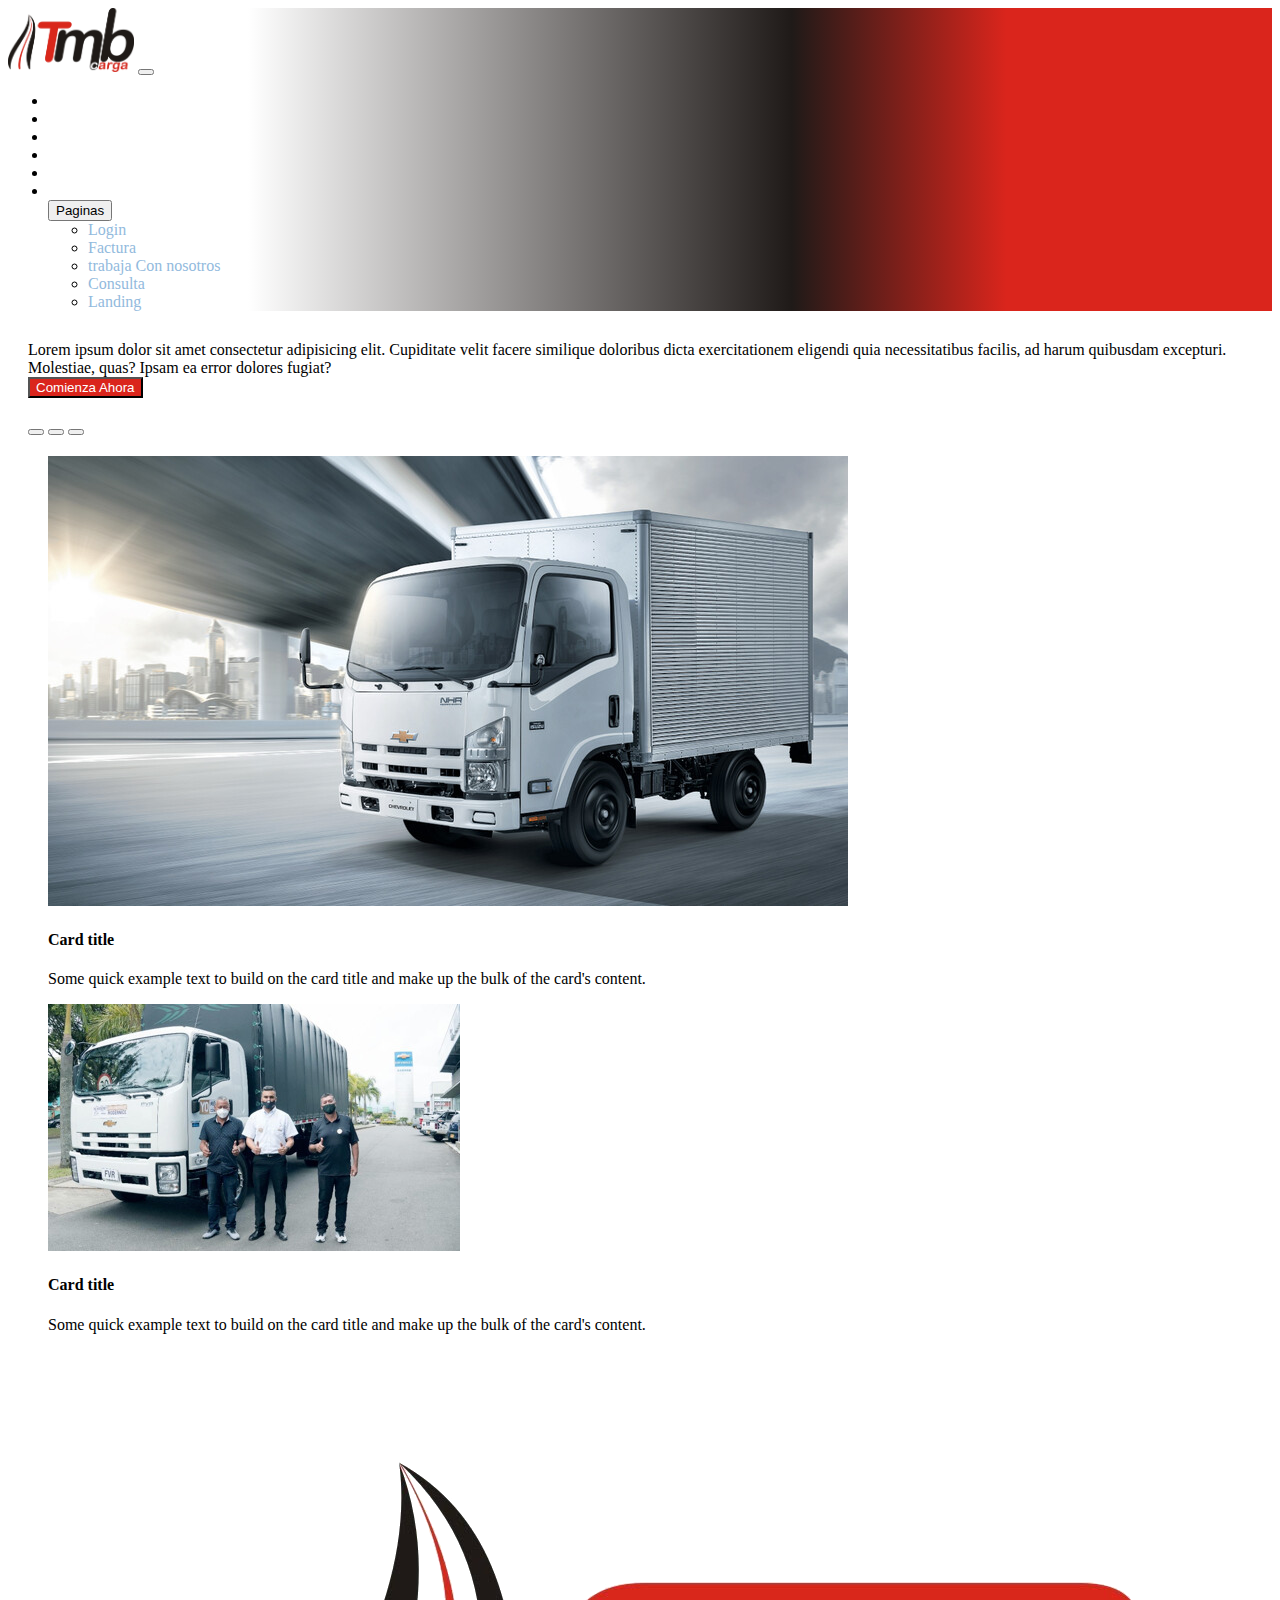
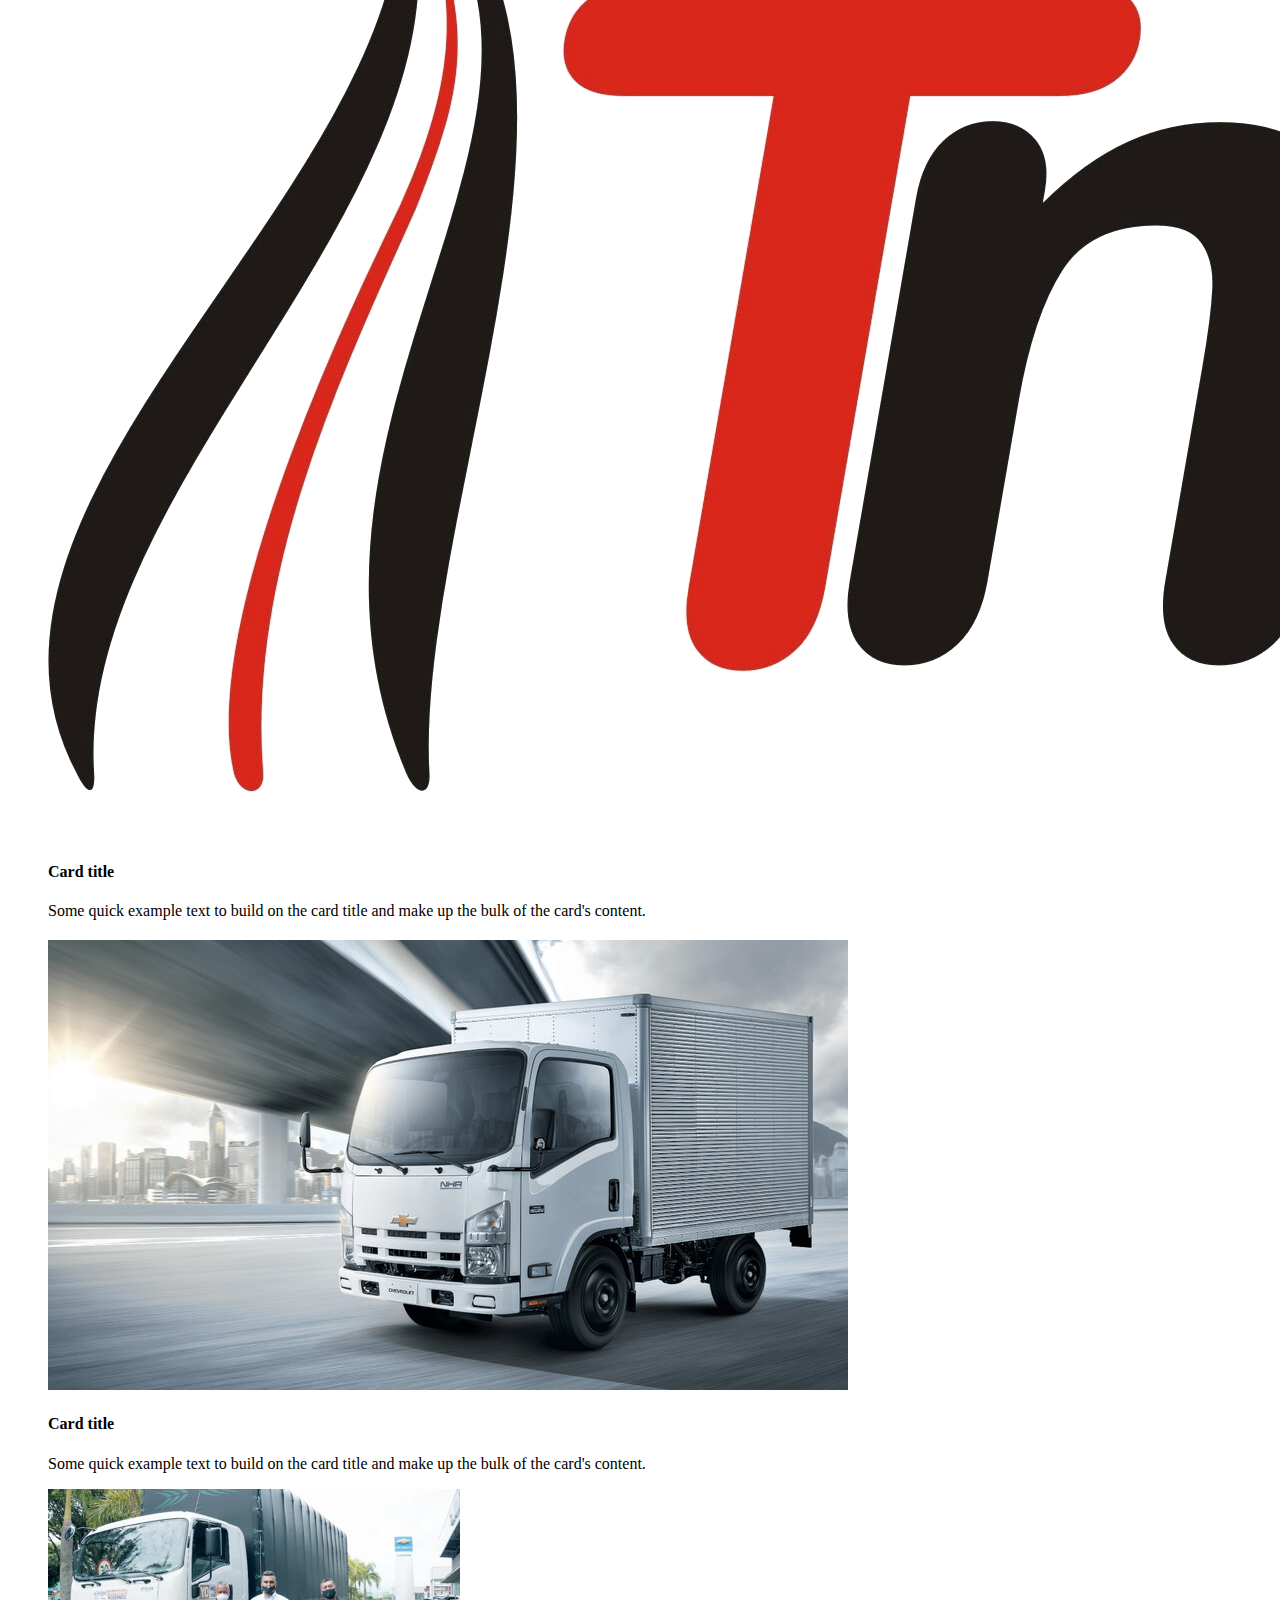
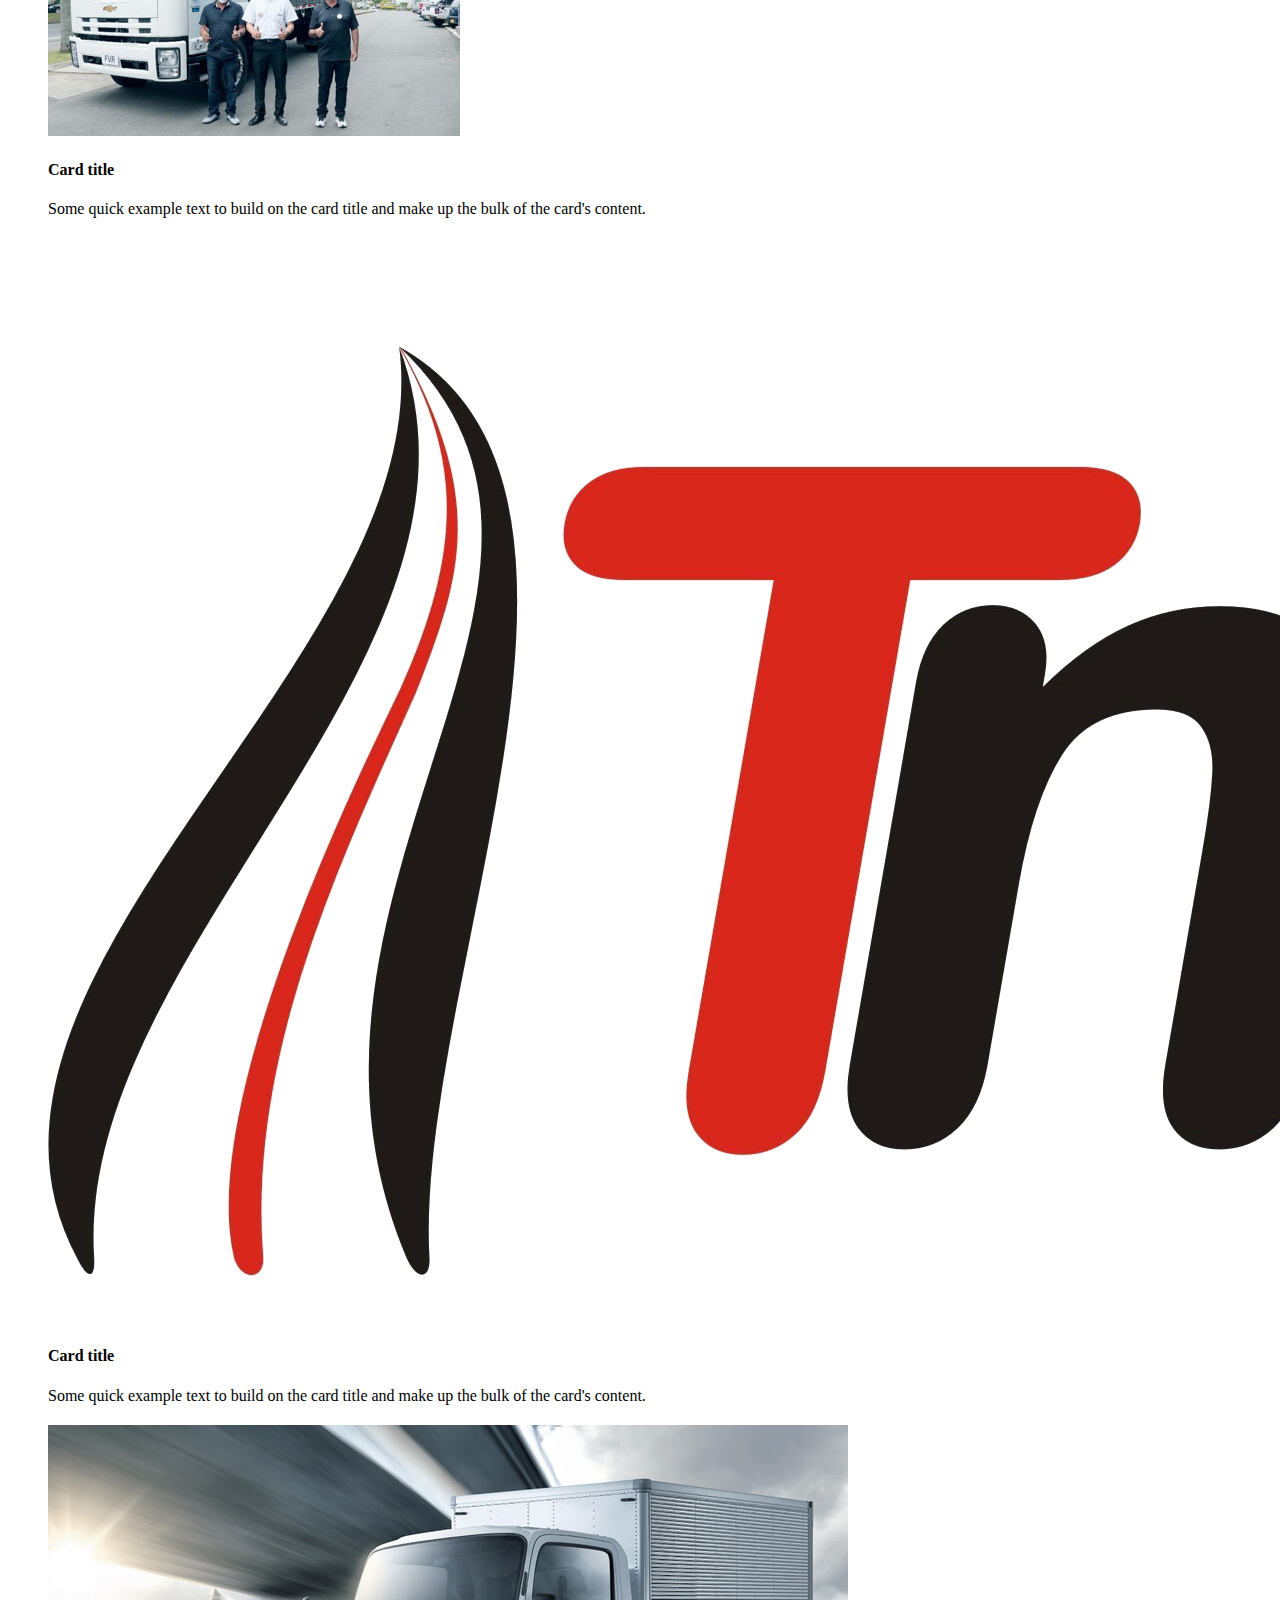
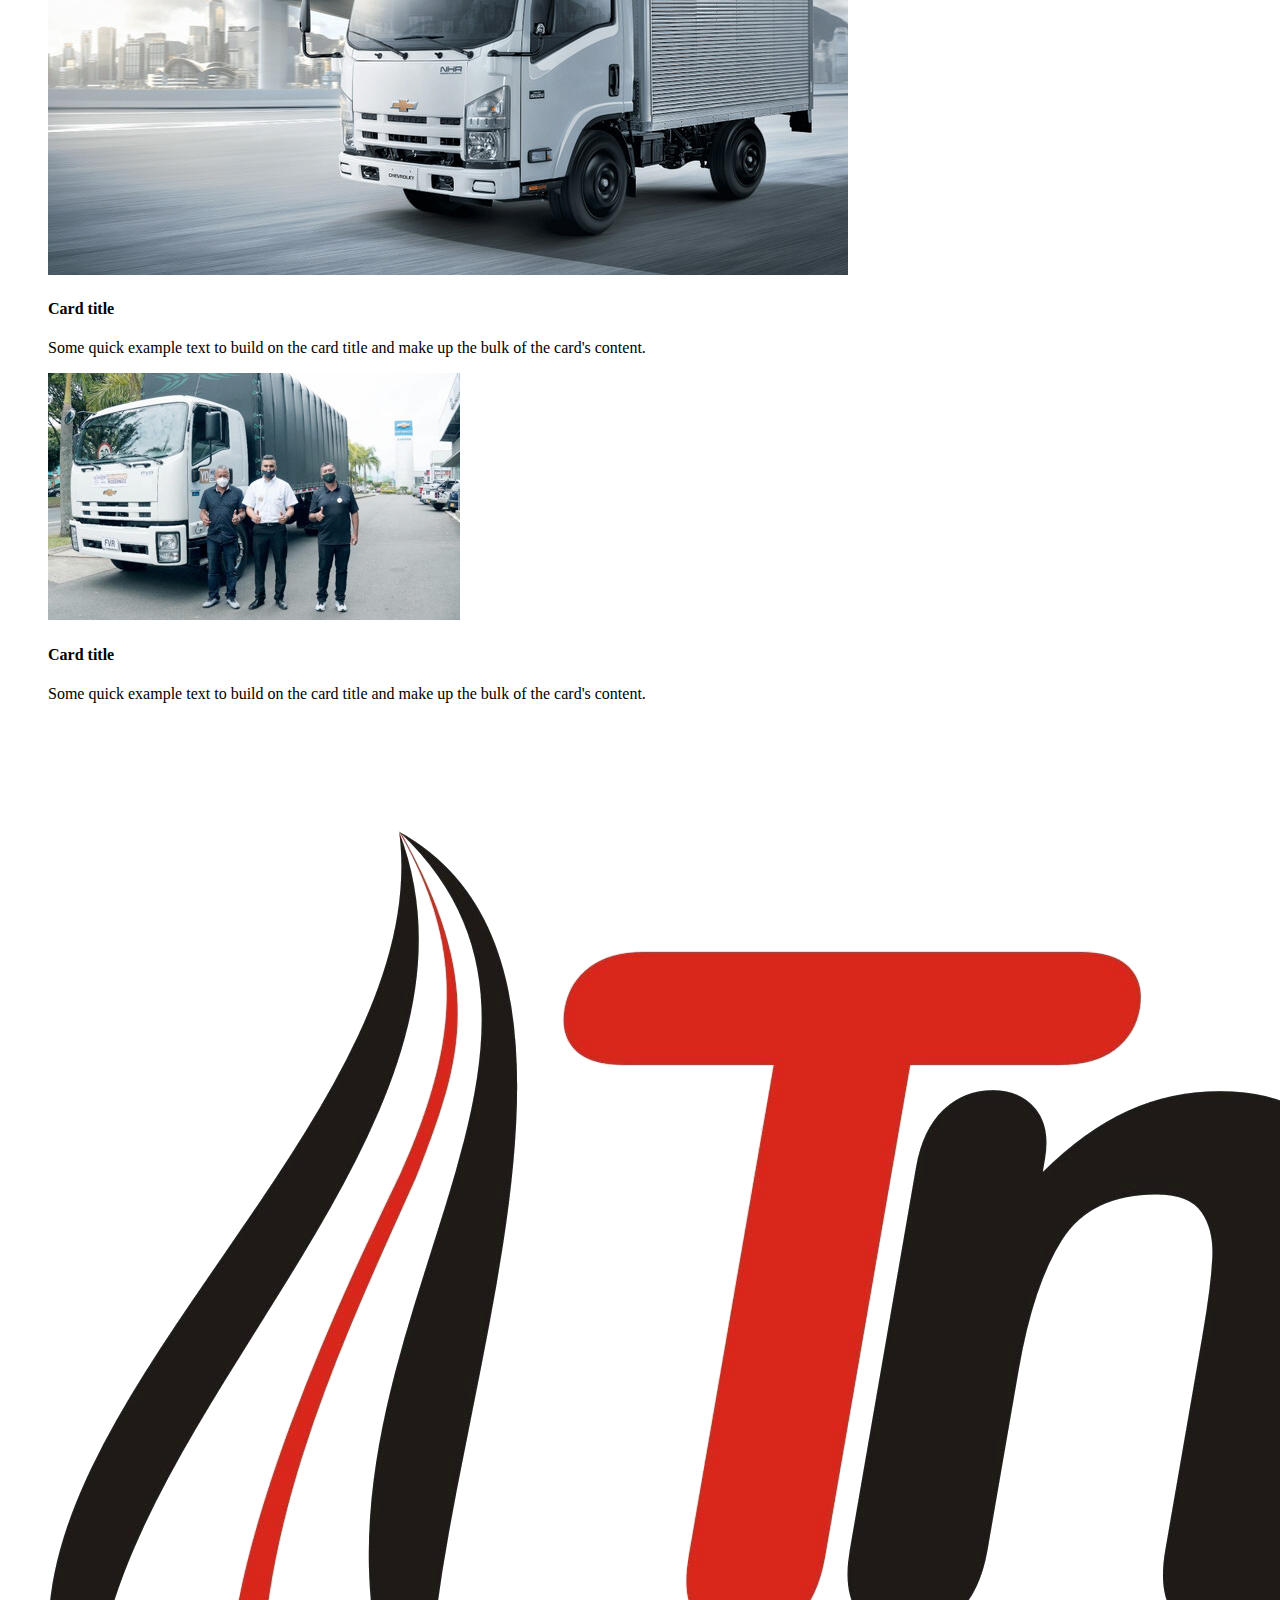
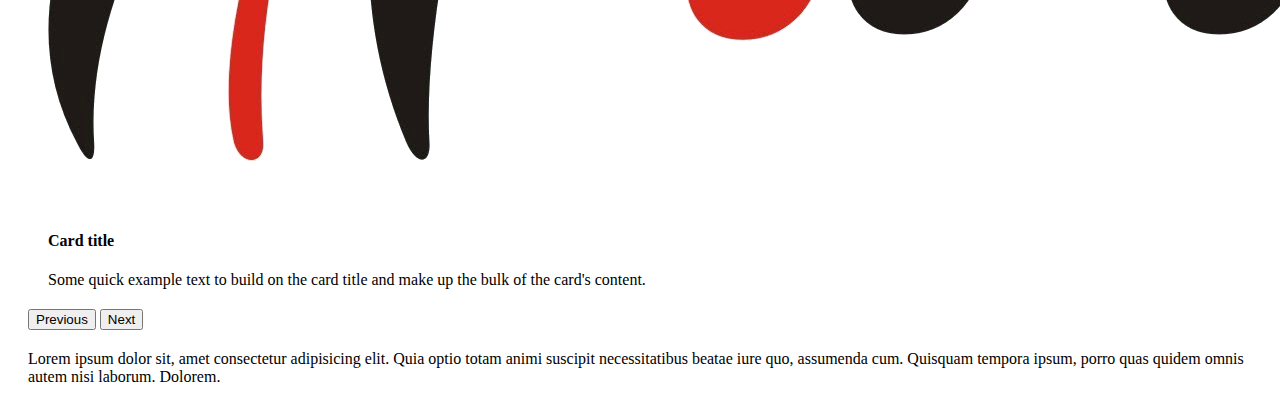
<file: Landing.html>
<!DOCTYPE html>
<html lang="en">
<head>
    <title>TrasmebaCarga</title>
  <link href="https://cdn.jsdelivr.net/npm/bootstrap@5.0.1/dist/css/bootstrap.min.css?_cacheOverride=1622164133047" rel="stylesheet" integrity="sha384-+0n0xVW2eSR5OomGNYDnhzAbDsOXxcvSN1TPprVMTNDbiYZCxYbOOl7+AMvyTG2x" crossorigin="anonymous">
  <link rel="stylesheet" href="styles/style.css">
</head>
<body>
    <header>
        <nav class="navbar navbar-expand-lg navbar-light bg-light">
            <div class="container-fluid">
                <img src="assets/Logo TMB Transparente.png" alt="">
              <button class="navbar-toggler collapsed" type="button" data-bs-toggle="collapse" data-bs-target="#navbarSupportedContent" aria-controls="navbarSupportedContent" aria-expanded="false" aria-label="Toggle navigation">
                <span class="navbar-toggler-icon"></span>
              </button>
              <div class="navbar-collapse collapse" id="navbarSupportedContent">
                <ul class="navbar-nav ms-auto mb-2 mb-lg-0">
                  <li class="nav-item">
                    <a class="nav-link" aria-current="page" href="index.html">Inicio</a>
                  </li>
                  <li class="nav-item">
                    <a class="nav-link" href="#">Empresa</a>
                  </li>
                  <li class="nav-item">
                    <a class="nav-link" href="#">Comunicate con nosotros</a>
                  </li>
                  <li class="nav-item">
                    <a class="nav-link" href="#">Preguntas frecuentes</a>
                  </li>
                  <li class="nav-item">
                    <a class="nav-link" href="#">Galeria</a>
                  </li>
                  <li class="nav-item">
                    <a class="nav-link" href="TrabajaNosotros.html">Trabaja Con Nosotros</a>
                  </li>
                  <div class="dropdown">
                    <button class="btn btn-secondary dropdown-toggle" type="button" id="dropdownMenuButton1" data-bs-toggle="dropdown" aria-expanded="false">
                      Paginas
                    </button>
                    <ul class="dropdown-menu" aria-labelledby="dropdownMenuButton1">
                      <li><a class="dropdown-item" href="Login.html">Login</a></li>
                      <li><a class="dropdown-item" href="factura.html">Factura</a></li>
                      <li><a class="dropdown-item" href="TrabajaNosotros.html">trabaja Con nosotros</a></li>
                      <li><a class="dropdown-item" href="index.html">Consulta</a></li>
                      <li><a class="dropdown-item" href="Landing.html">Landing</a></li>
                    </ul>
                  </div>
                </ul>
              </div>
            </div>
          </nav>
    </header>
    <div class="container">
        <div class="row justify-content-end">
            <div class="col-md-6">
                Lorem ipsum dolor sit amet consectetur adipisicing elit. Cupiditate velit facere similique doloribus dicta exercitationem eligendi quia necessitatibus facilis, ad harum quibusdam excepturi. Molestiae, quas? Ipsam ea error dolores fugiat?
            </div>
            <div class="d-flex flex-row-reverse bd-highlight">
                <button type="button" class="btn botonRojo">Comienza Ahora</button>
              </div>
        </div>
        <div class="row">
            <div class="col-md-12">
                <div id="carouselExampleIndicators" class="carousel slide" data-bs-ride="carousel">
                    <div class="carousel-indicators">
                      <button type="button" data-bs-target="#carouselExampleIndicators" data-bs-slide-to="0" class="active" aria-current="true" aria-label="Slide 1"></button>
                      <button type="button" data-bs-target="#carouselExampleIndicators" data-bs-slide-to="1" aria-label="Slide 2"></button>
                      <button type="button" data-bs-target="#carouselExampleIndicators" data-bs-slide-to="2" aria-label="Slide 3"></button>
                    </div>
                    <div class="carousel-inner" role="listbox">
                      <div class="carousel-item active">
                        <div class="row">
                            <div class="col-md-4">
                              <div class="card mb-2">
                                <img class="card-img-top" src="assets/Camion1.jpg"
                                     alt="Card image cap">
                                <div class="card-body">
                                  <h4 class="card-title">Card title</h4>
                                  <p class="card-text">Some quick example text to build on the card title and make up the bulk of the
                                    card's content.</p>
                                </div>
                              </div>
                            </div>

                            <div class="col-md-4 clearfix d-none d-md-block">
                                <div class="card mb-2">
                                  <img class="card-img-top" src="assets/img1.jpg"
                                       alt="Card image cap">
                                  <div class="card-body">
                                    <h4 class="card-title">Card title</h4>
                                    <p class="card-text">Some quick example text to build on the card title and make up the bulk of the
                                      card's content.</p>
                                  </div>
                                </div>
                              </div>

                              <div class="col-md-4 clearfix d-none d-md-block">
                                <div class="card mb-2">
                                  <img class="card-img-top" src="assets/Logo TMB Transparente.png"
                                       alt="Card image cap">
                                  <div class="card-body">
                                    <h4 class="card-title">Card title</h4>
                                    <p class="card-text">Some quick example text to build on the card title and make up the bulk of the
                                      card's content.</p>
                                  </div>
                                </div>
                              </div>
                        </div>
                      </div>
                      <div class="carousel-item">
                        <div class="row">
                            <div class="col-md-4">
                              <div class="card mb-2">
                                <img class="card-img-top" src="assets/Camion1.jpg"
                                     alt="Card image cap">
                                <div class="card-body">
                                  <h4 class="card-title">Card title</h4>
                                  <p class="card-text">Some quick example text to build on the card title and make up the bulk of the
                                    card's content.</p>
                                </div>
                              </div>
                            </div>

                            <div class="col-md-4 clearfix d-none d-md-block">
                                <div class="card mb-2">
                                  <img class="card-img-top" src="assets/img1.jpg"
                                       alt="Card image cap">
                                  <div class="card-body">
                                    <h4 class="card-title">Card title</h4>
                                    <p class="card-text">Some quick example text to build on the card title and make up the bulk of the
                                      card's content.</p>
                                  </div>
                                </div>
                              </div>

                              <div class="col-md-4 clearfix d-none d-md-block">
                                <div class="card mb-2">
                                  <img class="card-img-top" src="assets/Logo TMB Transparente.png"
                                       alt="Card image cap">
                                  <div class="card-body">
                                    <h4 class="card-title">Card title</h4>
                                    <p class="card-text">Some quick example text to build on the card title and make up the bulk of the
                                      card's content.</p>
                                  </div>
                                </div>
                              </div>
                        </div>
                      </div>
                      <div class="carousel-item">
                        <div class="row">
                            <div class="col-md-4">
                              <div class="card mb-2">
                                <img class="card-img-top" src="assets/Camion1.jpg"
                                     alt="Card image cap">
                                <div class="card-body">
                                  <h4 class="card-title">Card title</h4>
                                  <p class="card-text">Some quick example text to build on the card title and make up the bulk of the
                                    card's content.</p>
                                </div>
                              </div>
                            </div>

                            <div class="col-md-4 clearfix d-none d-md-block">
                                <div class="card mb-2">
                                  <img class="card-img-top" src="assets/img1.jpg"
                                       alt="Card image cap">
                                  <div class="card-body">
                                    <h4 class="card-title">Card title</h4>
                                    <p class="card-text">Some quick example text to build on the card title and make up the bulk of the
                                      card's content.</p>
                                  </div>
                                </div>
                              </div>

                              <div class="col-md-4 clearfix d-none d-md-block">
                                <div class="card mb-2">
                                  <img class="card-img-top" src="assets/Logo TMB Transparente.png"
                                       alt="Card image cap">
                                  <div class="card-body">
                                    <h4 class="card-title">Card title</h4>
                                    <p class="card-text">Some quick example text to build on the card title and make up the bulk of the
                                      card's content.</p>
                                  </div>
                                </div>
                              </div>
                        </div>
                      </div>
                    </div>
                    <button class="carousel-control-prev" type="button" data-bs-target="#carouselExampleIndicators" data-bs-slide="prev">
                      <span class="carousel-control-prev-icon" aria-hidden="true"></span>
                      <span class="visually-hidden">Previous</span>
                    </button>
                    <button class="carousel-control-next" type="button" data-bs-target="#carouselExampleIndicators" data-bs-slide="next">
                      <span class="carousel-control-next-icon" aria-hidden="true"></span>
                      <span class="visually-hidden">Next</span>
                    </button>
                  </div>
            </div>
        </div>
        <div class="row">
            <div class="col-md-6">
                <p>Lorem ipsum dolor sit, amet consectetur adipisicing elit. Quia optio totam animi suscipit necessitatibus beatae iure quo, assumenda cum. Quisquam tempora ipsum, porro quas quidem omnis autem nisi laborum. Dolorem.</p>
            </div>
        </div>
    </div>
    
    <script src="https://cdn.jsdelivr.net/npm/bootstrap@5.0.1/dist/js/bootstrap.bundle.min.js" integrity="sha384-gtEjrD/SeCtmISkJkNUaaKMoLD0//ElJ19smozuHV6z3Iehds+3Ulb9Bn9Plx0x4" crossorigin="anonymous"></script>

</body>
</html>
</file>
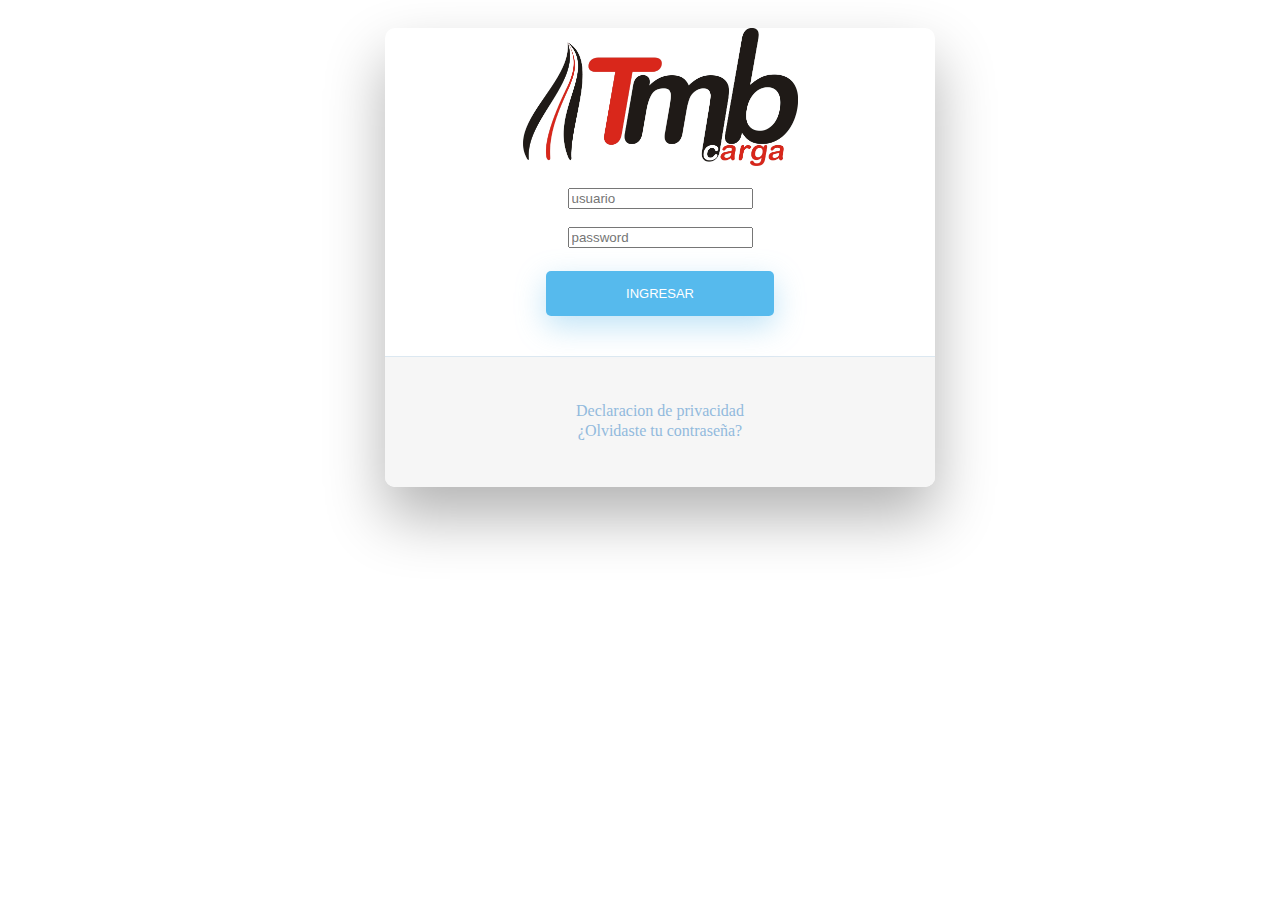
<file: Login.html>
<!DOCTYPE html>
<html lang="en">
<head>
    <meta charset="UTF-8">
    <meta http-equiv="X-UA-Compatible" content="IE=edge">
    <meta name="viewport" content="width=device-width, initial-scale=1.0">
    <title>Login</title>
    <link href="https://cdn.jsdelivr.net/npm/bootstrap@5.0.1/dist/css/bootstrap.min.css?_cacheOverride=1622164133047" rel="stylesheet" integrity="sha384-+0n0xVW2eSR5OomGNYDnhzAbDsOXxcvSN1TPprVMTNDbiYZCxYbOOl7+AMvyTG2x" crossorigin="anonymous">
      <link rel="stylesheet" href="styles/style.css">
</head>
<body>
    <div class="wrapper fadeInDown">
        <div id="formContent">
          <!-- Tabs Titles -->
      
          <!-- Icon -->
          <div class="fadeIn first">
            <img src="assets/Logo TMB Transparente.png" id="icon" alt="User Icon" />
          </div>
          <br/>
          <!-- Login Form -->
          <form>
            <div class="form-group"><input type="text" id="login" class="fadeIn second" name="login" placeholder="usuario"></div>
            <br/>
            <div class="form-group"><input type="text" id="password" class="fadeIn third" name="login" placeholder="password"></div>
            <br/>
            <input type="submit" class="fadeIn fourth" value="Ingresar">
          </form>
      
          <!-- Remind Passowrd -->
          <div id="formFooter">
            <div class="row">
              <div class="col-md-6"><a class="underlineHover" href="#">Declaracion de privacidad</a></div>
              <div class="col-md-6"><a class="underlineHover" href="#">¿Olvidaste tu contraseña?</a></div>
            </div>
            
          </div>
      
        </div>
</body>
</html>
</file>
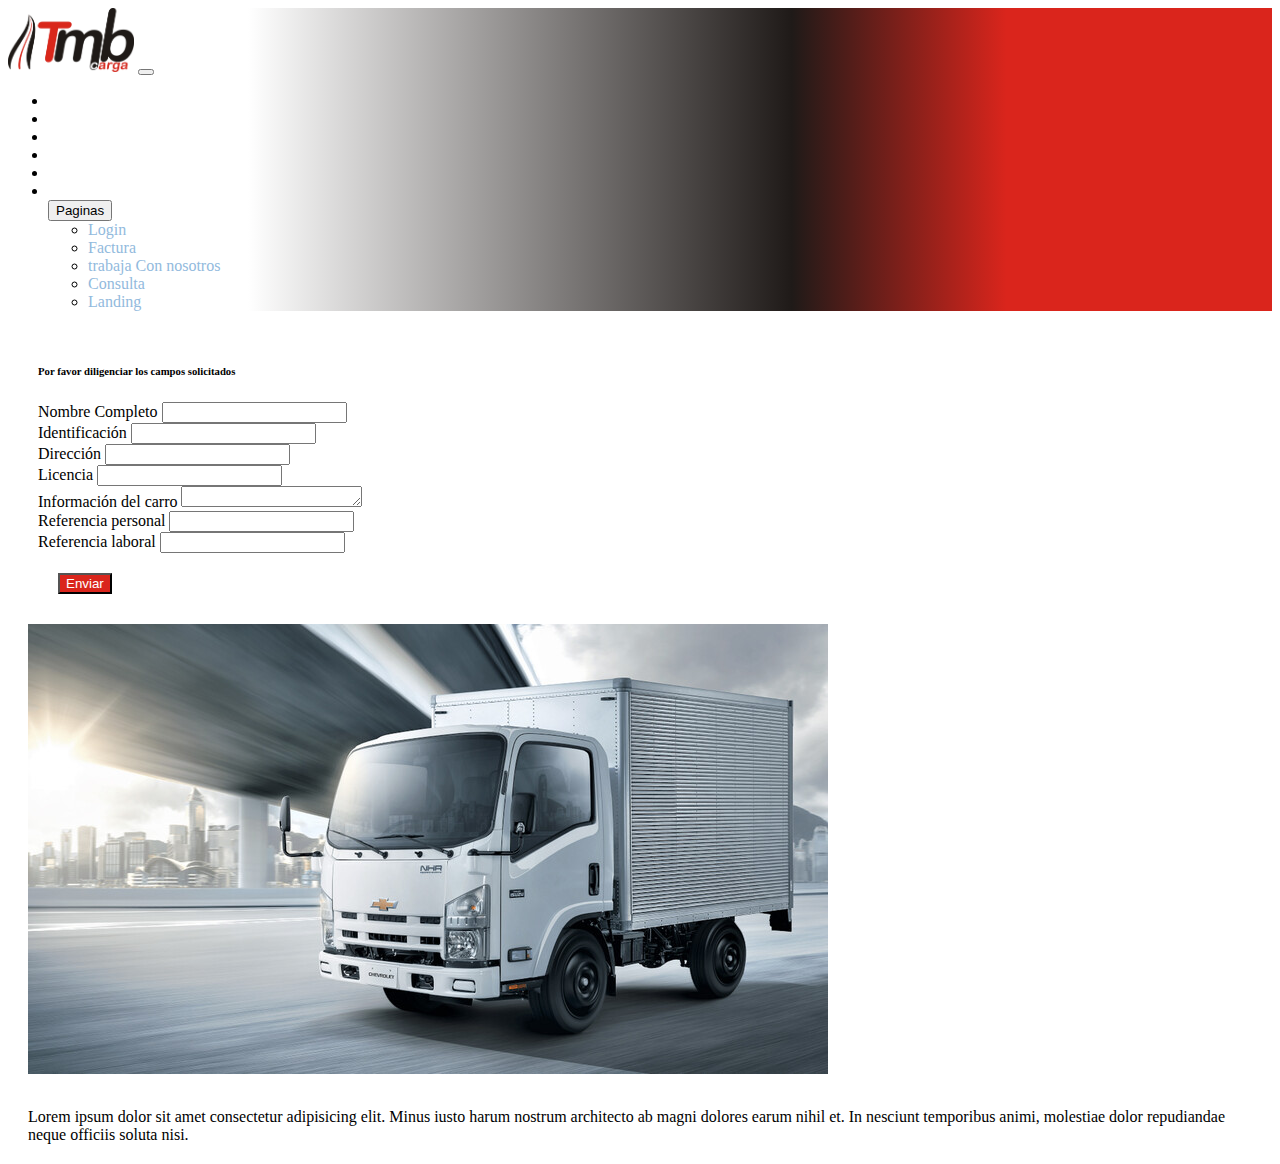
<file: TrabajaNosotros.html>
<!DOCTYPE html>
<html lang="en">
    <head>
        <!-- Required meta tags -->
        <meta charset="utf-8">
        <meta name="viewport" content="width=device-width, initial-scale=1">
    
        <!-- Bootstrap CSS -->
        
        
        <title>TrasmebaCarga</title>
      <link href="https://cdn.jsdelivr.net/npm/bootstrap@5.0.1/dist/css/bootstrap.min.css?_cacheOverride=1622164133047" rel="stylesheet" integrity="sha384-+0n0xVW2eSR5OomGNYDnhzAbDsOXxcvSN1TPprVMTNDbiYZCxYbOOl7+AMvyTG2x" crossorigin="anonymous">
      <link rel="stylesheet" href="styles/style.css">
    </head>
<body>
    <header>
        <nav class="navbar navbar-expand-lg navbar-light bg-light">
            <div class="container-fluid">
                <img src="assets/Logo TMB Transparente.png" alt="">
              <button class="navbar-toggler collapsed" type="button" data-bs-toggle="collapse" data-bs-target="#navbarSupportedContent" aria-controls="navbarSupportedContent" aria-expanded="false" aria-label="Toggle navigation">
                <span class="navbar-toggler-icon"></span>
              </button>
              <div class="navbar-collapse collapse" id="navbarSupportedContent">
                <ul class="navbar-nav ms-auto mb-2 mb-lg-0">
                  <li class="nav-item">
                    <a class="nav-link" aria-current="page" href="index.html">Inicio</a>
                  </li>
                  <li class="nav-item">
                    <a class="nav-link" href="#">Empresa</a>
                  </li>
                  <li class="nav-item">
                    <a class="nav-link" href="#">Comunicate con nosotros</a>
                  </li>
                  <li class="nav-item">
                    <a class="nav-link" href="#">Preguntas frecuentes</a>
                  </li>
                  <li class="nav-item">
                    <a class="nav-link" href="#">Galeria</a>
                  </li>
                  <li class="nav-item">
                    <a class="nav-link" href="TrabajaNosotros.html">Trabaja Con Nosotros</a>
                  </li>
                  <div class="dropdown">
                    <button class="btn btn-secondary dropdown-toggle" type="button" id="dropdownMenuButton1" data-bs-toggle="dropdown" aria-expanded="false">
                      Paginas
                    </button>
                    <ul class="dropdown-menu" aria-labelledby="dropdownMenuButton1">
                      <li><a class="dropdown-item" href="Login.html">Login</a></li>
                      <li><a class="dropdown-item" href="factura.html">Factura</a></li>
                      <li><a class="dropdown-item" href="TrabajaNosotros.html">trabaja Con nosotros</a></li>
                      <li><a class="dropdown-item" href="index.html">Consulta</a></li>
                      <li><a class="dropdown-item" href="Landing.html">Landing</a></li>
                    </ul>
                  </div>
                </ul>
              </div>
            </div>
          </nav>
    </header>
    <div class="row">
        <div class="col-md-6">
            <div class="border rounded border-panel-padding">
                <h6>Por favor diligenciar los campos solicitados</h6>
                <form>
                    <div class="form-group">
                      <label for="exampleInputEmail1">Nombre Completo</label>
                      <input type="text" class="form-control">
                    </div>
                    <div class="form-group">
                        <label for="exampleInputEmail1">Identificación</label>
                        <input type="text" class="form-control">
                      </div>
                      <div class="form-group">
                        <label for="exampleInputEmail1">Dirección</label>
                        <input type="text" class="form-control">
                      </div>
                      <div class="form-group">
                        <label for="exampleInputEmail1">Licencia</label>
                        <input type="text" class="form-control">
                      </div>
                      <div class="form-group">
                        <label for="exampleInputEmail1">Información del carro</label>
                        <textarea class="form-control" id="exampleFormControlTextarea1" rows="1"></textarea>
                      </div>
                      <div class="form-group">
                        <label for="exampleInputEmail1">Referencia personal</label>
                        <input type="text" class="form-control">
                      </div>
                      <div class="form-group">
                        <label for="exampleInputEmail1">Referencia laboral</label>
                        <input type="text" class="form-control">
                      </div>
                      <div class="row">
                      <div class="d-flex flex-row-reverse bd-highlight">
                        <button type="button" class="btn botonRojo">Enviar</button>
                      </div>
                    </div>
                  </form>
              </div>
        </div>
        <div class="col-md-6">
            <img src="assets/Camion1.jpg" alt="camion" class="img-fluid rounded">
             <div class="container">
            <p>Lorem ipsum dolor sit amet consectetur adipisicing elit. Minus iusto harum nostrum architecto ab magni dolores earum nihil et. In nesciunt temporibus animi, molestiae dolor repudiandae neque officiis soluta nisi.</p>
        </div>
        </div>
    </div>

    <script src="https://cdn.jsdelivr.net/npm/bootstrap@5.0.1/dist/js/bootstrap.bundle.min.js" integrity="sha384-gtEjrD/SeCtmISkJkNUaaKMoLD0//ElJ19smozuHV6z3Iehds+3Ulb9Bn9Plx0x4" crossorigin="anonymous"></script>
  
</body>
</html>
</file>
<file: styles/style.css>
nav{
    
    background: rgb(218,37,28);
    background: linear-gradient(270deg, rgba(218,37,28,1) 21%, rgba(31,26,24,1) 38%, rgba(255,255,255,1) 81%);
}

.nav-link{
    color: white;
}
ul{
    align-items: flex-end;
}
.navbar-light .navbar-nav .nav-link{
    color: white;
}
.container-fluid img{
    width: 10%;
}
.container{
    margin-top: 30px;
}
.btn{
    margin-right: 30px;
}
.botonRojo{
    background-color: #DA251C;
    color: white;
}
.botonBlanco{
    background-color: white;
    border: solid black;
    
}
.botonNegro{
    background-color: #1F1A18;
    color: white;
}
.border-panel-padding{
    padding: 10px;
}
.row{
    margin: 20px;
}
.panel-trabaja{
    width: 30%;
    float: left;
    margin-left: 50px;
}
a {
    color: #92badd;
    display:inline-block;
    text-decoration: none;
    font-weight: 400;
  }
.wrapper {
    display: flex;
    align-items: center;
    flex-direction: column; 
    justify-content: center;
    width: 100%;
    min-height: 100%;
    padding: 20px;
  }
  #formContent {
    -webkit-border-radius: 10px 10px 10px 10px;
    border-radius: 10px 10px 10px 10px;
    background: #fff;
    padding: 30px;
    width: 90%;
    max-width: 550px;
    position: relative;
    padding: 0px;
    -webkit-box-shadow: 0 30px 60px 0 rgba(0,0,0,0.3);
    box-shadow: 0 30px 60px 0 rgba(0,0,0,0.3);
    text-align: center;
  }
  #formFooter {
    background-color: #f6f6f6;
    border-top: 1px solid #dce8f1;
    padding: 25px;
    text-align: center;
    -webkit-border-radius: 0 0 10px 10px;
    border-radius: 0 0 10px 10px;
  }
  .fadeInDown {
    -webkit-animation-name: fadeInDown;
    animation-name: fadeInDown;
    -webkit-animation-duration: 1s;
    animation-duration: 1s;
    -webkit-animation-fill-mode: both;
    animation-fill-mode: both;
  }
  @-webkit-keyframes fadeInDown {
    0% {
      opacity: 0;
      -webkit-transform: translate3d(0, -100%, 0);
      transform: translate3d(0, -100%, 0);
    }
    100% {
      opacity: 1;
      -webkit-transform: none;
      transform: none;
    }
  }
  
  @keyframes fadeInDown {
    0% {
      opacity: 0;
      -webkit-transform: translate3d(0, -100%, 0);
      transform: translate3d(0, -100%, 0);
    }
    100% {
      opacity: 1;
      -webkit-transform: none;
      transform: none;
    }
  }
  .underlineHover:after {
    display: block;
    left: 0;
    bottom: -10px;
    width: 0;
    height: 2px;
    background-color: #56baed;
    content: "";
    transition: width 0.2s;
  }
  .underlineHover:hover {
    color: #0d0d0d;
  }
  
  .underlineHover:hover:after{
    width: 100%;
  }
  #icon {
    width:50%;
  }
  input[type=button], input[type=submit], input[type=reset]  {
    background-color: #56baed;
    border: none;
    color: white;
    padding: 15px 80px;
    text-align: center;
    text-decoration: none;
    display: inline-block;
    text-transform: uppercase;
    font-size: 13px;
    -webkit-box-shadow: 0 10px 30px 0 rgba(95,186,233,0.4);
    box-shadow: 0 10px 30px 0 rgba(95,186,233,0.4);
    -webkit-border-radius: 5px 5px 5px 5px;
    border-radius: 5px 5px 5px 5px;
    margin: 5px 20px 40px 20px;
    -webkit-transition: all 0.3s ease-in-out;
    -moz-transition: all 0.3s ease-in-out;
    -ms-transition: all 0.3s ease-in-out;
    -o-transition: all 0.3s ease-in-out;
    transition: all 0.3s ease-in-out;
  }
</file>
